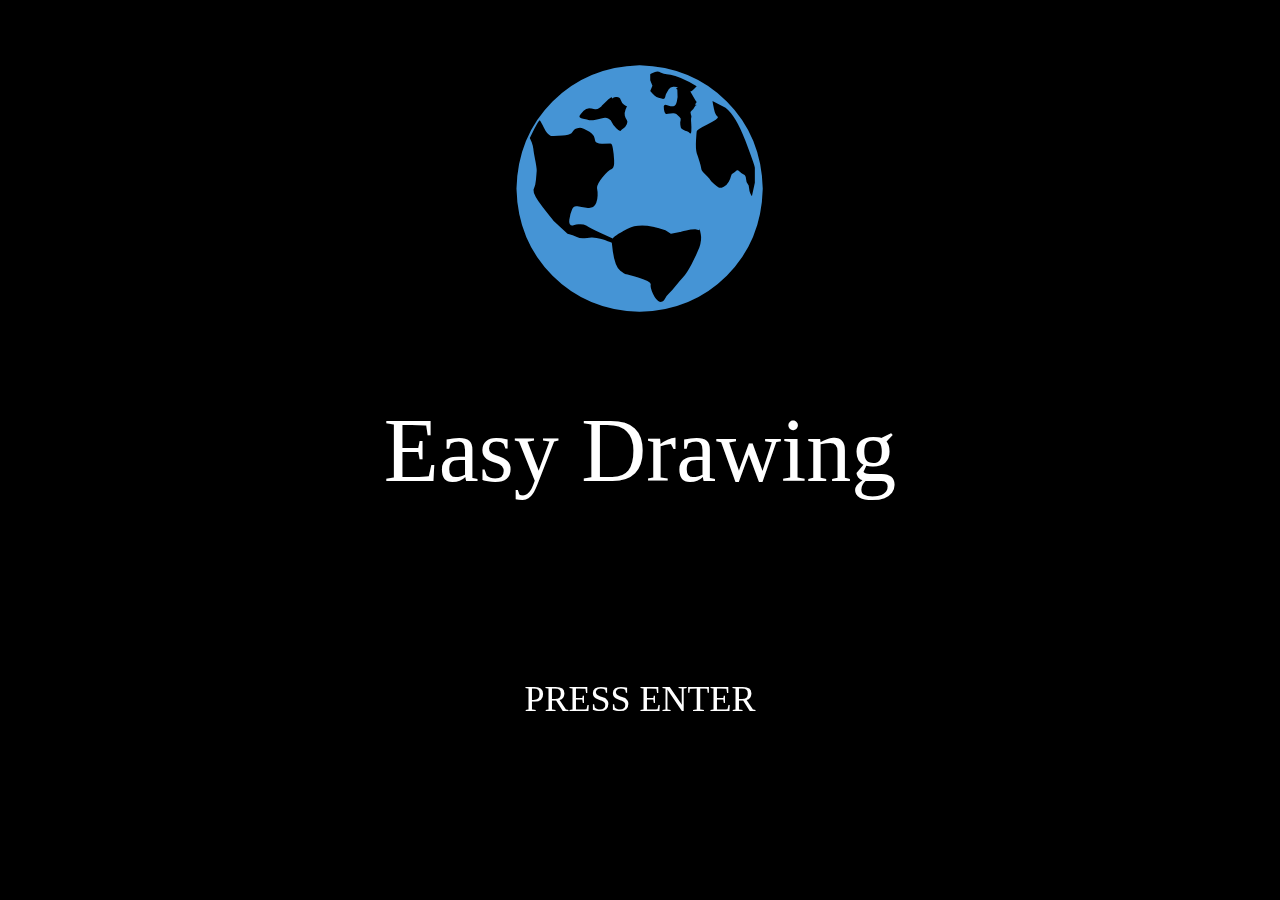
<file: index.html>
<!doctype html><html lang="en"><head><meta charset="utf-8"><meta name="viewport" content="width=device-width,initial-scale=1,minimum-scale=1,maximum-scale=1,user-scalable=no"><title>Easy Drawing</title><link href="css/index.35daaf2f77f69fea5349.css" rel="stylesheet"></head><body><div id="root"></div><script type="text/javascript" src="js/highlight.js.9907f24fd68078f708b1.async.js"></script><script type="text/javascript" src="js/core-js.f9ed0b8606f54ac93b7e.async.js"></script><script type="text/javascript" src="js/animejs.684b7897272d4c5c6a65.async.js"></script><script type="text/javascript" src="js/easy-drawing.6004b24dbbf90cf25098.async.js"></script><script type="text/javascript" src="js/react-dom.b6d06764f1c76c024b66.async.js"></script><script type="text/javascript" src="js/index.7a512b34aab63371ef28.js"></script></body></html>
</file>
<file: css/index.35daaf2f77f69fea5349.css>
._2YCNUxbNsxQhF5jv2W3d3V{width:100%;height:100%;position:relative;border-radius:3vw;background:#fff;padding:3vw;-webkit-animation:_29zaEoVvnMWtRLQcT_vVEF .3s ease-in;animation:_29zaEoVvnMWtRLQcT_vVEF .3s ease-in;transform-origin:center top}@-webkit-keyframes _29zaEoVvnMWtRLQcT_vVEF{0%{transform:scaleY(0)}to{transform:scaleY(1)}}@keyframes _29zaEoVvnMWtRLQcT_vVEF{0%{transform:scaleY(0)}to{transform:scaleY(1)}}._1fJJSkBozSjqkC-bMCFk78{width:100%;height:100%;position:relative}._1fJJSkBozSjqkC-bMCFk78 a{margin:.5em}._1fJJSkBozSjqkC-bMCFk78 red{color:red}._6pFn8gA0L61scsijJxhK5{width:100%;height:100%;position:relative;overflow:auto}._6pFn8gA0L61scsijJxhK5 a{margin:.5em}._6pFn8gA0L61scsijJxhK5::-webkit-scrollbar{width:5px}._6pFn8gA0L61scsijJxhK5::-webkit-scrollbar-thumb{border-radius:2px 2px;box-shadow:inset 0 0 5px rgba(0,0,0,.2);background:rgba(24,144,255,.6)}._6pFn8gA0L61scsijJxhK5::-webkit-scrollbar-track{border-radius:2px 2px;background:transparent}._6pFn8gA0L61scsijJxhK5 img{width:20em}._1Si61xQoNigbOLFNq_zzLw{width:100%;height:100%;position:relative;overflow:auto}._1Si61xQoNigbOLFNq_zzLw em{font-weight:700}._1Si61xQoNigbOLFNq_zzLw h1{font-size:3em}._1Si61xQoNigbOLFNq_zzLw::-webkit-scrollbar{width:5px}._1Si61xQoNigbOLFNq_zzLw::-webkit-scrollbar-thumb{border-radius:2px 2px;box-shadow:inset 0 0 5px rgba(0,0,0,.2);background:rgba(24,144,255,.6)}._1Si61xQoNigbOLFNq_zzLw::-webkit-scrollbar-track{border-radius:2px 2px;background:transparent}._2cvCqr5AUjA0M27e6uVmm-{width:15em;height:5em;background:rgba(50,50,50,.5);display:none}._2cvCqr5AUjA0M27e6uVmm- span:first-child{display:inline-block;width:5em;height:5em;background-image:url([data-uri]);background-size:cover;background-repeat:no-repeat;margin:0}._2cvCqr5AUjA0M27e6uVmm- span:nth-child(2){float:right;width:10em;height:5em;margin:0}._2cvCqr5AUjA0M27e6uVmm- span:nth-child(2) em{display:flex;width:100%;height:100%;justify-content:center;align-items:center;color:#fff}._2DRuMl1f2L2bM7dyAhjVjL{width:100%;height:100%;position:relative;overflow:auto}._2DRuMl1f2L2bM7dyAhjVjL em{font-weight:700}._2DRuMl1f2L2bM7dyAhjVjL h1{font-size:3em}._2DRuMl1f2L2bM7dyAhjVjL::-webkit-scrollbar{width:5px}._2DRuMl1f2L2bM7dyAhjVjL::-webkit-scrollbar-thumb{border-radius:2px 2px;box-shadow:inset 0 0 5px rgba(0,0,0,.2);background:rgba(24,144,255,.6)}._2DRuMl1f2L2bM7dyAhjVjL::-webkit-scrollbar-track{border-radius:2px 2px;background:transparent}._3cpqd2iDHwpeA_TZ7EJPM-{width:100%;height:100%;position:relative;overflow:auto}._3cpqd2iDHwpeA_TZ7EJPM- em{font-weight:700}._3cpqd2iDHwpeA_TZ7EJPM- h1{font-size:3em}._3cpqd2iDHwpeA_TZ7EJPM-::-webkit-scrollbar{width:5px}._3cpqd2iDHwpeA_TZ7EJPM-::-webkit-scrollbar-thumb{border-radius:2px 2px;box-shadow:inset 0 0 5px rgba(0,0,0,.2);background:rgba(24,144,255,.6)}._3cpqd2iDHwpeA_TZ7EJPM-::-webkit-scrollbar-track{border-radius:2px 2px;background:transparent}._2pecqyjMeeal0JDpLybL3M{width:100%;height:100%;position:relative;overflow:auto}._2pecqyjMeeal0JDpLybL3M em{font-weight:700}._2pecqyjMeeal0JDpLybL3M h1{font-size:3em}._2pecqyjMeeal0JDpLybL3M::-webkit-scrollbar{width:5px}._2pecqyjMeeal0JDpLybL3M::-webkit-scrollbar-thumb{border-radius:2px 2px;box-shadow:inset 0 0 5px rgba(0,0,0,.2);background:rgba(24,144,255,.6)}._2pecqyjMeeal0JDpLybL3M::-webkit-scrollbar-track{border-radius:2px 2px;background:transparent}.CeCgxww92B2lsQ7ocTst0{width:100%;height:100%;position:relative;overflow:auto}.CeCgxww92B2lsQ7ocTst0 em{font-weight:700}.CeCgxww92B2lsQ7ocTst0 h1{font-size:3em}.CeCgxww92B2lsQ7ocTst0::-webkit-scrollbar{width:5px}.CeCgxww92B2lsQ7ocTst0::-webkit-scrollbar-thumb{border-radius:2px 2px;box-shadow:inset 0 0 5px rgba(0,0,0,.2);background:rgba(24,144,255,.6)}.CeCgxww92B2lsQ7ocTst0::-webkit-scrollbar-track{border-radius:2px 2px;background:transparent}._2DsZMHmAkupbGZ9qdEbA-6{width:100%;height:100%;position:relative;overflow:auto}._2DsZMHmAkupbGZ9qdEbA-6 em{font-weight:700}._2DsZMHmAkupbGZ9qdEbA-6 h1{font-size:3em}._2DsZMHmAkupbGZ9qdEbA-6::-webkit-scrollbar{width:5px}._2DsZMHmAkupbGZ9qdEbA-6::-webkit-scrollbar-thumb{border-radius:2px 2px;box-shadow:inset 0 0 5px rgba(0,0,0,.2);background:rgba(24,144,255,.6)}._2DsZMHmAkupbGZ9qdEbA-6::-webkit-scrollbar-track{border-radius:2px 2px;background:transparent}._3N-Wv8CkbKYvmhtcNwMau0{background:#000;width:100%;height:100%;display:flex;justify-content:center;align-items:center;font-size:10em;color:#fff;position:absolute;top:0;left:0;z-index:1000}._3N-Wv8CkbKYvmhtcNwMau0 ._11lwMatFuYJGXFbiynDon-{position:absolute;top:6%;left:50%;transform:translate(-50%);font-size:1.4em;color:#4594d5}._3N-Wv8CkbKYvmhtcNwMau0 ._1LYcstMvNk8fXbsqTzayEj{font-size:.5em;white-space:nowrap}._3N-Wv8CkbKYvmhtcNwMau0 ._2ajAGVksuMpzWGIq8DtuTJ{position:absolute;bottom:20%;left:50%;transform:translate(-50%);font-size:.2em;-webkit-animation:_1W_OySoqD1PcKKaf3Xovid 1.5s linear infinite;animation:_1W_OySoqD1PcKKaf3Xovid 1.5s linear infinite;-webkit-animation-direction:alternate;animation-direction:alternate;cursor:pointer;z-index:20}@-webkit-keyframes _1W_OySoqD1PcKKaf3Xovid{0%{opacity:1}to{opacity:0}}@keyframes _1W_OySoqD1PcKKaf3Xovid{0%{opacity:1}to{opacity:0}}._3N-Wv8CkbKYvmhtcNwMau0 ._44nb82KB3Ck6vCURlkNAy{position:absolute;top:0;left:0;width:100%;height:100%;z-index:10}._1DhwK0S0BkW9FCMeH7DRLg{width:100%;height:100%;position:relative;display:flex;justify-content:space-between;align-items:center;align-content:space-between;flex-wrap:wrap}._1DhwK0S0BkW9FCMeH7DRLg>div .c67DRBegqn0KfukUeSGFM{height:10%;width:100%;position:relative;color:#fff;padding-left:1em}._1DhwK0S0BkW9FCMeH7DRLg>div ._1bep7IWWDTVD02c-c6JSt4{height:90%;width:100%;position:relative}._1DhwK0S0BkW9FCMeH7DRLg .XzX0r0V1LAVhUshrr9QiS{width:100%;height:49%;position:relative;border-radius:1em;background:#282828}._1DhwK0S0BkW9FCMeH7DRLg ._1cSZ4HHwAnpaCsgSzw7kCm,._1DhwK0S0BkW9FCMeH7DRLg ._7hO9tCPIrFZWwabBYpwRw{width:49%;height:49%;position:relative;border-radius:1em;background:#282828}._2ihA39CAH7ZSsGrs7h9i5y{width:100%;position:relative;padding:1em 0;background:#fff;border-radius:2vw;color:#323232;overflow:hidden}._2ihA39CAH7ZSsGrs7h9i5y ul li{padding:0 1em;height:2em;display:flex;align-items:center;justify-content:flex-start;cursor:pointer;margin-bottom:1.5em}._2ihA39CAH7ZSsGrs7h9i5y ul li:hover{color:#fff}._2ihA39CAH7ZSsGrs7h9i5y ul li i{font-size:1.5em}._2ihA39CAH7ZSsGrs7h9i5y ul li ._2pmy3fEpNDlgo1rlOsRyDz{margin-left:1em;-webkit-animation-fill-mode:both;animation-fill-mode:both;-webkit-animation:_2ZXWpDIAYuFAElT282-zPI .4s ease-out;animation:_2ZXWpDIAYuFAElT282-zPI .4s ease-out}@-webkit-keyframes _2ZXWpDIAYuFAElT282-zPI{0%{transform:translateX(100%)}to{transform:translateX(0)}}@keyframes _2ZXWpDIAYuFAElT282-zPI{0%{transform:translateX(100%)}to{transform:translateX(0)}}._2ihA39CAH7ZSsGrs7h9i5y ._1OzIehOJrnroQOF6ecMKxz{color:#323232;font-size:.8em;position:absolute;height:3em;width:100%;bottom:0;left:0;display:flex;justify-content:center;align-items:center;border-top:1px solid #fff;cursor:pointer}._2ihA39CAH7ZSsGrs7h9i5y ._1OzIehOJrnroQOF6ecMKxz:hover{color:#969696}.qx_iz71WLUVf6v_W0nxFL{width:100%;height:100%;position:relative;background:#f3f4f6;overflow:hidden}.qx_iz71WLUVf6v_W0nxFL ._37EMHBOEECXZhVQr6mHq8J{height:10%;width:100%;position:relative;display:flex;justify-content:flex-start;align-items:center;padding-left:1.5em}.qx_iz71WLUVf6v_W0nxFL ._37EMHBOEECXZhVQr6mHq8J i{font-size:3em;color:#4594d5;cursor:pointer}.qx_iz71WLUVf6v_W0nxFL ._37EMHBOEECXZhVQr6mHq8J span{font-size:1.5em;margin-left:.6em}.qx_iz71WLUVf6v_W0nxFL ._37EMHBOEECXZhVQr6mHq8J ._273DRG2jmADf-VbgD0gxS5{position:absolute;top:50%;right:1em;transform:translateY(-50%);font-size:1em;color:#5a92d0;cursor:pointer}.qx_iz71WLUVf6v_W0nxFL ._37EMHBOEECXZhVQr6mHq8J ._273DRG2jmADf-VbgD0gxS5 i{font-size:1em;margin-right:.5em}.qx_iz71WLUVf6v_W0nxFL ._1fFOyA7jdxsP2XTVIPomfQ{padding-top:.5em;width:100%;height:90%;position:relative;display:flex;overflow:hidden}.qx_iz71WLUVf6v_W0nxFL ._1fFOyA7jdxsP2XTVIPomfQ .yuNZnnHaNbJmr8u4yiqJr{height:100%;position:relative;padding:1.5em 1em;color:#fff;transition:width .1s linear}.qx_iz71WLUVf6v_W0nxFL ._1fFOyA7jdxsP2XTVIPomfQ .UMT8K8YGcJHYGXMdF12yo{height:100%;position:relative;background:#f3f4f6;transition:width .1s linear;overflow:hidden;padding:1.5em 1em}._3lNcmrCbm0abYrsI3BwopF{width:100vw;height:100vh;position:relative;overflow:hidden}@font-face{font-family:iconfont;src:url(font/iconfont.eot);src:url(font/iconfont.eot#iefix) format("embedded-opentype"),url("[data-uri]") format("woff2"),url(font/iconfont.woff) format("woff"),url(font/iconfont.ttf) format("truetype"),url(font/iconfont.svg#iconfont) format("svg")}.ge-iconfont{font-family:iconfont!important;font-size:16px;font-style:normal;-webkit-font-smoothing:antialiased;-moz-osx-font-smoothing:grayscale}.ge-xiangxia:before{content:"\e606"}.ge-xiangshang:before{content:"\e609"}.ge-healthcare:before{content:"\e64e"}.ge-device:before{content:"\ea1b"}.ge-add:before{content:"\e621"}.ge-cloud:before{content:"\e607"}.ge-select:before{content:"\e608"}.ge-inject:before{content:"\e61e"}.ge-arrow-up:before{content:"\e63a"}.ge-delete:before{content:"\e617"}.ge-exit:before{content:"\e619"}.ge-chart:before{content:"\e6ac"}.ge-user:before{content:"\e652"}.ge-jianhao:before{content:"\e667"}.ge-liebiao:before{content:"\e76a"}.ge-download:before{content:"\e7cf"}.ge-loginout:before{content:"\e639"}.ge-temperature-01:before{content:"\e6ce"}.ge-quanping:before{content:"\e6e0"}.ge-cha:before{content:"\e632"}.ge-component:before{content:"\e683"}.ge-solidarrow:before{content:"\e605"}.ge-pen:before{content:"\e61c"}.ge-chahao:before{content:"\e603"}.ge-sort:before{content:"\e6a0"}.ge-setting:before{content:"\e736"}.ge-qianyan:before{content:"\e70f"}.ge-date:before{content:"\e604"}.ge-password:before{content:"\e64d"}.ge-warning:before{content:"\e737"}.ge-upload:before{content:"\e6bd"}.ge-gauge:before{content:"\e77b"}.ge-temperature:before{content:"\e8dc"}.ge-mr:before{content:"\e704"}.ge-settings:before{content:"\e6f1"}.ge-diqiu:before{content:"\e7b9"}.ge-percent:before{content:"\e6f0"}.ge-xiangxiantu:before{content:"\e62c"}.ge-huojian:before{content:"\e61b"}.ge-hum:before{content:"\e600"}.ge-ren:before{content:"\e643"}.ge-growup:before{content:"\e790"}.ge-growdown:before{content:"\e791"}.ge-heartlisten:before{content:"\e61a"}.ge-current:before{content:"\e618"}.ge-area:before{content:"\e60a"}.ge-wenhao:before{content:"\e61d"}.ge-version:before{content:"\e62a"}.ge-buju:before{content:"\e78f"}.ge-zuobiao:before{content:"\e60b"}.ge-line:before{content:"\e7af"}.ge-bar:before{content:"\e7b0"}.ge-migong:before{content:"\e75f"}.ge-paixu:before{content:"\e633"}.ge-logo:before{content:"\e60c"}.ge-search:before{content:"\e60f"}.ge-clock:before{content:"\e610"}.ge-temp:before{content:"\e611"}.ge-drop:before{content:"\e612"}.ge-home:before{content:"\e613"}.ge-power:before{content:"\e614"}.ge-tips:before{content:"\e615"}.ge-success:before{content:"\e616"}.ge-eye:before{content:"\e61f"}.ge-jiankong:before{content:"\e602"}.ge-shaixuan:before{content:"\e620"}.ge-language:before{content:"\e601"}.ge-genius:before{content:"\e753"}.ge-exitquanping:before{content:"\e62b"}.ge-anbulance:before{content:"\ed52"}.ge-bed:before{content:"\ed53"}.ge-wheelchair:before{content:"\ed54"}.ge-teeth:before{content:"\ed59"}.ge-hospital:before{content:"\ed68"}.ge-brain:before{content:"\ed75"}.ge-igs:before{content:"\eda4"}.ge-fuwutai:before{content:"\e821"}.ge-anquan:before{content:"\e628"}.ge-GE-Center1:before{content:"\e622"}.ge-GE-Center:before{content:"\e623"}.ge-GE-Asset:before{content:"\e624"}.ge-GE-Loan:before{content:"\e625"}.ge-GE-Avilavle:before{content:"\e626"}.ge-repaire:before{content:"\e627"}.ge-scatter:before{content:"\e60d"}.ge-ct:before{content:"\e83b"}.ge-order:before{content:"\e629"}.ge-checked:before{content:"\e62d"}.ge-apply:before{content:"\e62e"}.ge-applyb:before{content:"\e62f"}.ge-checkedb:before{content:"\e630"}.ge-orderb:before{content:"\e631"}.ge-zindex:before{content:"\e60e"}.hljs{display:block;overflow-x:auto;padding:.5em;line-height:1.3em;color:#abb2bf;background:#282c34;border-radius:5px}.hljs-keyword,.hljs-operator,.hljs-pattern-match{color:#f92672}.hljs-function,.hljs-pattern-match .hljs-constructor{color:#61aeee}.hljs-function .hljs-params{color:#a6e22e}.hljs-function .hljs-params .hljs-typing{color:#fd971f}.hljs-module-access .hljs-module{color:#7e57c2}.hljs-constructor{color:#e2b93d}.hljs-constructor .hljs-string{color:#9ccc65}.hljs-comment,.hljs-quote{color:#b18eb1;font-style:italic}.hljs-doctag,.hljs-formula{color:#c678dd}.hljs-deletion,.hljs-name,.hljs-section,.hljs-selector-tag,.hljs-subst{color:#e06c75}.hljs-literal{color:#56b6c2}.hljs-addition,.hljs-attribute,.hljs-meta-string,.hljs-regexp,.hljs-string{color:#98c379}.hljs-built_in,.hljs-class .hljs-title{color:#e6c07b}.hljs-attr,.hljs-number,.hljs-selector-attr,.hljs-selector-class,.hljs-selector-pseudo,.hljs-template-variable,.hljs-type,.hljs-variable{color:#d19a66}.hljs-bullet,.hljs-link,.hljs-meta,.hljs-selector-id,.hljs-symbol,.hljs-title{color:#61aeee}.hljs-emphasis{font-style:italic}.hljs-strong{font-weight:700}.hljs-link{text-decoration:underline}#root,body,html{height:100%;width:100%;padding:0;margin:0;overflow:hidden;font-size:2vmin}ul,ul li{list-style:none;padding:0;margin:0}i{font-style:normal}*{box-sizing:border-box}red{color:red}green{color:green}
</file>
